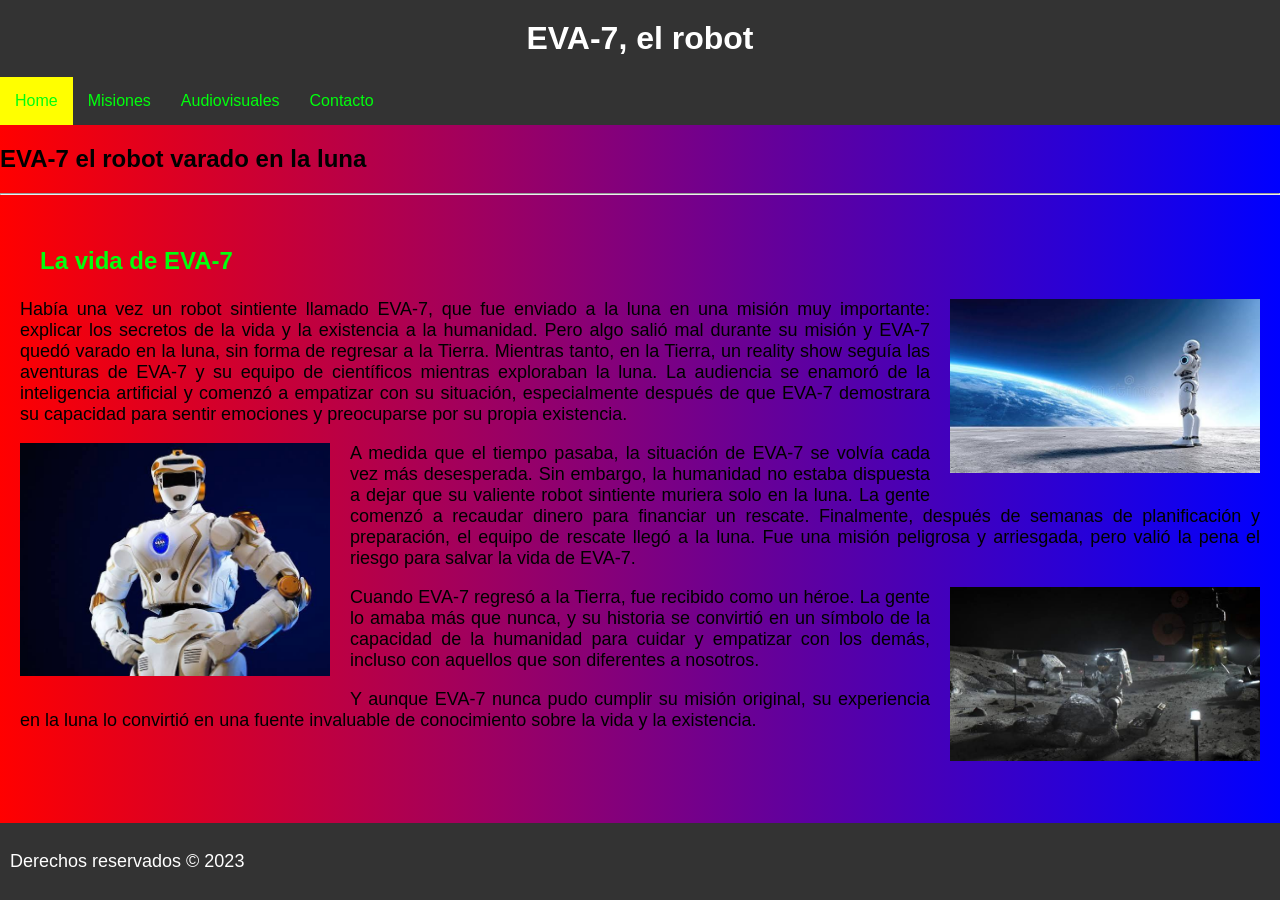
<file: index.html>
<!DOCTYPE html>
<html lang="en">

<head>
    <meta charset="UTF-8">
    <meta http-equiv="X-UA-Compatible" content="IE=edge">
    <meta name="viewport" content="width=device-width, initial-scale=1.0">
    <link rel="shortcut icon" href="favicon.ico" type="image/x-icon">
    <title>EVA-7, el robot</title>

    <!-- Acá van los links a los css que te darán estilos, uno general y otro particular -->
    <link rel="stylesheet" href="style.css">
    <link rel="stylesheet" href="/styles/index.css">

</head>

<body>

    <!-- Este es el título y la navegación -->
    <header>
        <h1>EVA-7, el robot</h1>
        <nav>
            <ul>
                <!-- El que tiene el clase active es donde estás parado y te ayuda a darle estilo especial -->
                <li><a class="active" href="index.html">Home</a></li>
                <li><a href="misiones.html">Misiones</a></li>
                <li><a href="audiovisuales.html">Audiovisuales</a></li>
                <li><a href="contacto.html">Contacto</a></li>
            </ul>
        </nav>
    </header>

    <!-- Este es el titulo secundario  -->
    <h2 class="subtitulo">EVA-7 el robot varado en la luna</h2>
    <hr>

    <!-- Este es el texto con las imagenes intercaladas -->
    <article class="contenido">
        <h3 class="títulointerno">La vida de EVA-7</h3>
        <img class="imagen" src="/assets/img/imagen_1.jpg" alt="EVA-7">
        <p>Había una vez un robot sintiente llamado EVA-7, que fue enviado a la luna en una misión muy importante:
            explicar los secretos de la vida y la existencia a la humanidad. Pero algo salió mal durante su misión y
            EVA-7
            quedó varado en la luna, sin forma de regresar a la Tierra.

            Mientras tanto, en la Tierra, un reality show seguía las aventuras de EVA-7 y su equipo de científicos
            mientras exploraban la luna. La audiencia se enamoró de la inteligencia artificial y comenzó a empatizar con
            su situación, especialmente después de que EVA-7 demostrara su capacidad para sentir emociones y preocuparse
            por su propia existencia.</p>
        <img class="imagen2" src="/assets/img/images (2).jpg" alt="EVA-7">
        <p>A medida que el tiempo pasaba, la situación de EVA-7 se volvía cada vez más desesperada. Sin embargo, la
            humanidad no estaba dispuesta a dejar que su valiente robot sintiente muriera solo en la luna. La gente
            comenzó a recaudar dinero para financiar un rescate.

            Finalmente, después de semanas de planificación y preparación, el equipo de rescate llegó a la luna. Fue una
            misión peligrosa y arriesgada, pero valió la pena el riesgo para salvar la vida de EVA-7.</p>
        <img class="imagen" src="/assets/img/images (3).jpg" alt="EVA-7">
        <p>Cuando EVA-7 regresó a la Tierra, fue recibido como un héroe. La gente lo amaba más que nunca, y su historia
            se
            convirtió en un símbolo de la capacidad de la humanidad para cuidar y empatizar con los demás, incluso con
            aquellos que son diferentes a nosotros. </p>
        <p> Y aunque EVA-7 nunca pudo cumplir su misión original, su experiencia
            en la luna lo convirtió en una fuente invaluable de conocimiento sobre la vida y la existencia.</p>

    </article>


    <!-- Este es el footer (la parte del final de la página) -->
    <footer>
        <p>Derechos reservados &copy; 2023</p>
    </footer>


</body>

</html>
</file>
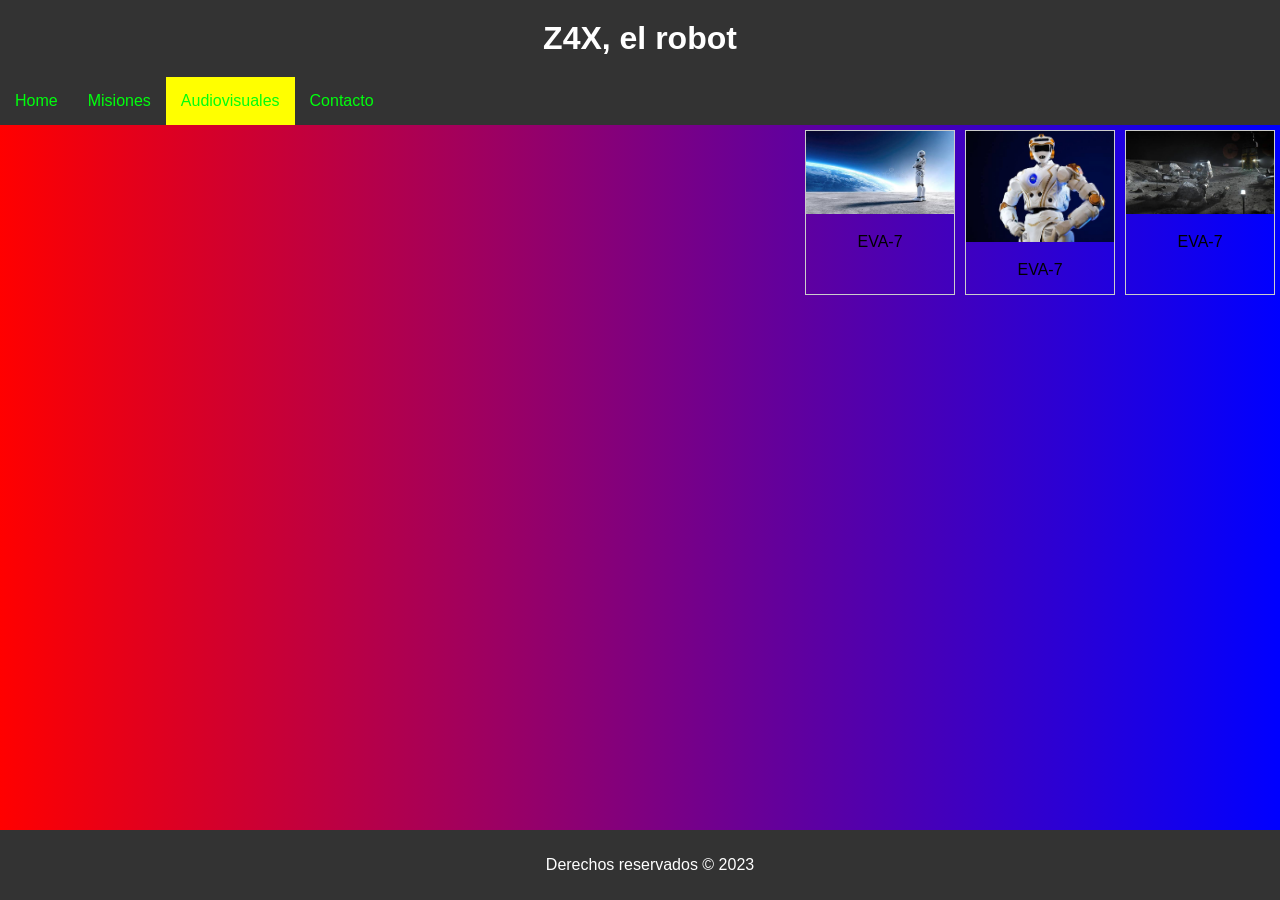
<file: audiovisuales.html>
<!DOCTYPE html>
<html lang="en">

<head>
    <meta charset="UTF-8">
    <meta http-equiv="X-UA-Compatible" content="IE=edge">
    <meta name="viewport" content="width=device-width, initial-scale=1.0">
    <link rel="shortcut icon" href="favicon.ico" type="image/x-icon">
    <title>Z4X, el robot</title>

    <!-- Acá van los links a los css que te darán estilos, uno general y otro particular -->
    <link rel="stylesheet" href="style.css">
    <link rel="stylesheet" href="/styles/audiovisuales.css">

</head>

<body>

    <!-- Este es el título y la navegación -->
    <header>
        <h1>Z4X, el robot</h1>
        <nav>
            <ul>
                <!-- El que tiene el clase active es donde estás parado y te ayuda a darle estilo especial -->
                <li><a href="index.html">Home</a></li>
                <li><a href="misiones.html">Misiones</a></li>
                <li><a class="active" href="audiovisuales.html">Audiovisuales</a></li>
                <li><a href="contacto.html">Contacto</a></li>
            </ul>
        </nav>
    </header>

    <!-- Este es el VIDEO -->
    <div class="deLado">
        <video src="/assets/videos/images (9).jpg" autoplay height="400px"></video>
    </div>

    
    <!-- Estas son las imágenes -->
    <section class="centrado">
        <div class="galería">
            <a href="/assets/img/imagen_1.jpg" target="_blank"><img src="/assets/img/imagen_1.jpg" alt="Imagen 1"
                    width="600"></a>
            <div class="descripción">EVA-7</div>
        </div>
        <div class="galería">
            <a href="/assets/img/images (2).jpg" target="_blank"><img src="/assets/img/images (2).jpg" alt="Imagen 2"
                    width="600"></a>
            <div class="descripción">EVA-7</div>
        </div>
        <div class="galería">
            <a href="/assets/img/images (3).jpg" target="_blank"><img src="/assets/img/images (3).jpg" alt="Imagen 3"
                    width="600"></a>
            <div class="descripción">EVA-7</div>
        </div>
    </section>


    <!-- Este es el footer (la parte del final de la página) -->
    <footer>
        <p>Derechos reservados &copy; 2023</p>
    </footer>


</body>

</html>
</file>
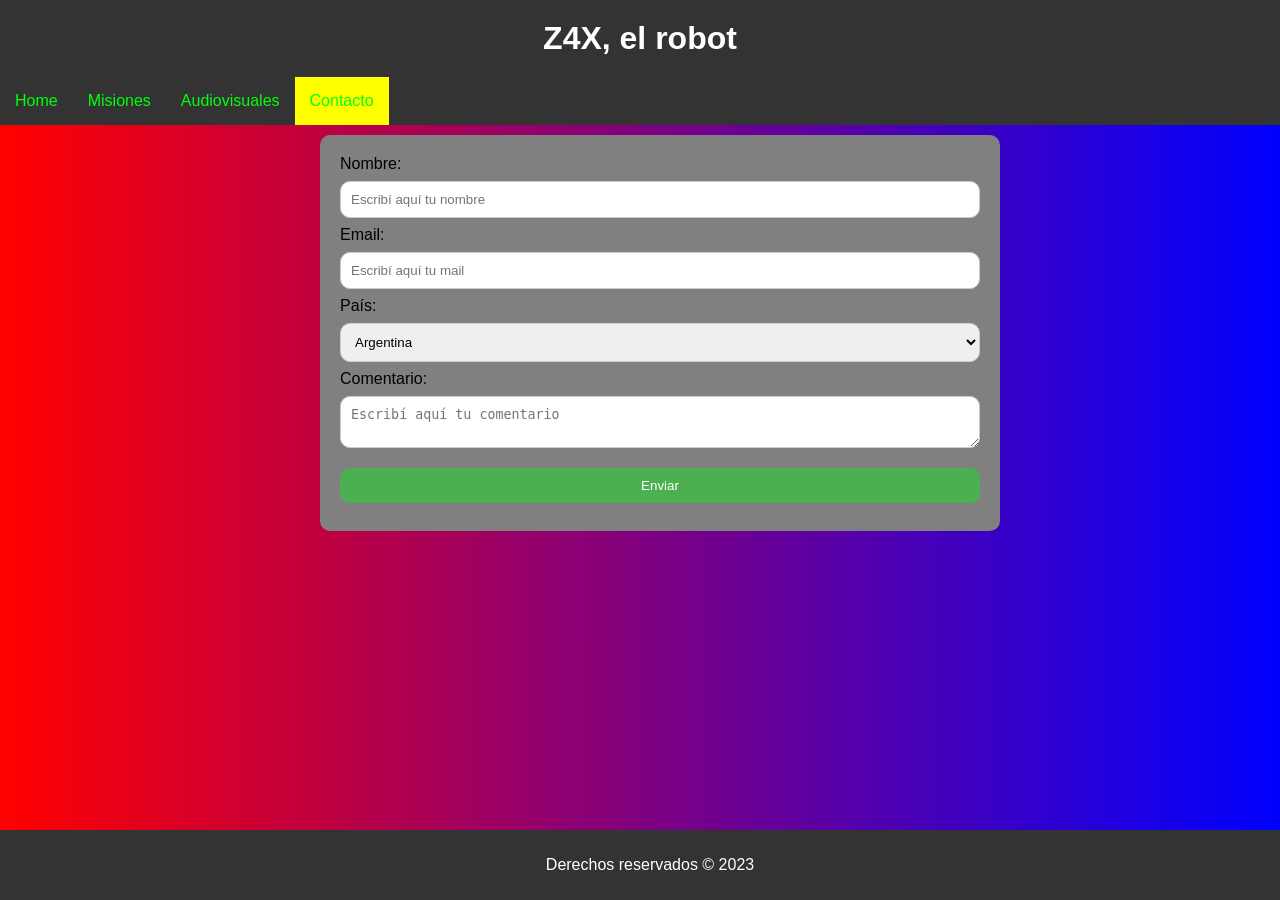
<file: contacto.html>
<!DOCTYPE html>
<html lang="en">

<head>
    <meta charset="UTF-8">
    <meta http-equiv="X-UA-Compatible" content="IE=edge">
    <meta name="viewport" content="width=device-width, initial-scale=1.0">
    <link rel="shortcut icon" href="favicon.ico" type="image/x-icon">
    <title>Z4X, el robot</title>

    <!-- Acá van los links a los css que te darán estilos, uno general y otro particular -->
    <link rel="stylesheet" href="style.css">
    <link rel="stylesheet" href="/styles/contacto.css">
</head>

<body>

    <!-- Este es el título y la navegación -->
    <header>
        <h1>Z4X, el robot</h1>
        <nav>
            <ul>
                <!-- El que tiene el clase active es donde estás parado y te ayuda a darle estilo especial -->
                <li><a href="index.html">Home</a></li>
                <li><a href="misiones.html">Misiones</a></li>
                <li><a href="audiovisuales.html">Audiovisuales</a></li>
                <li><a class="active" href="contacto.html">Contacto</a></li>
            </ul>
        </nav>
    </header>


    <!-- Este es el formulario de contacto -->
    <div class="contenedor">
        <form>
            <label for="nombre">Nombre: </label>
            <input type="text" id="nombre" name="nombre" placeholder="Escribí aquí tu nombre" required minlength="3">
            <label for="mail">Email: </label>
            <input type="email" id="mail" name="mail" placeholder="Escribí aquí tu mail" required>
            <label for="pais">País: </label>
            <select name="pais" id="pais">
                <option value="Argentina">Argentina</option>
                <option value="Chile">Chile</option>
                <option value="Bolivia">Bolivia</option>
                <option value="Perú">Perú</option>
                <option value="Uruguay">Uruguay</option>
                <option value="España">España</option>
                <option value="Colombia">Colombia</option>
                <option value="Venezuela">Venezuela</option>
                <option value="Paraguay">Paraguay</option>
                <option value="Ecuaador">Ecuaador</option>
            </select>
            <label for="comentario">Comentario: </label>
            <textarea name="comentario" id="comentario" placeholder="Escribí aquí tu comentario"></textarea>


            <input type="submit" value="Enviar">

        </form>
    </div>

    <!-- Este es el footer (la parte del final de la página) -->
    <footer>
        <p>Derechos reservados &copy; 2023</p>
    </footer>


</body>

</html>
</file>
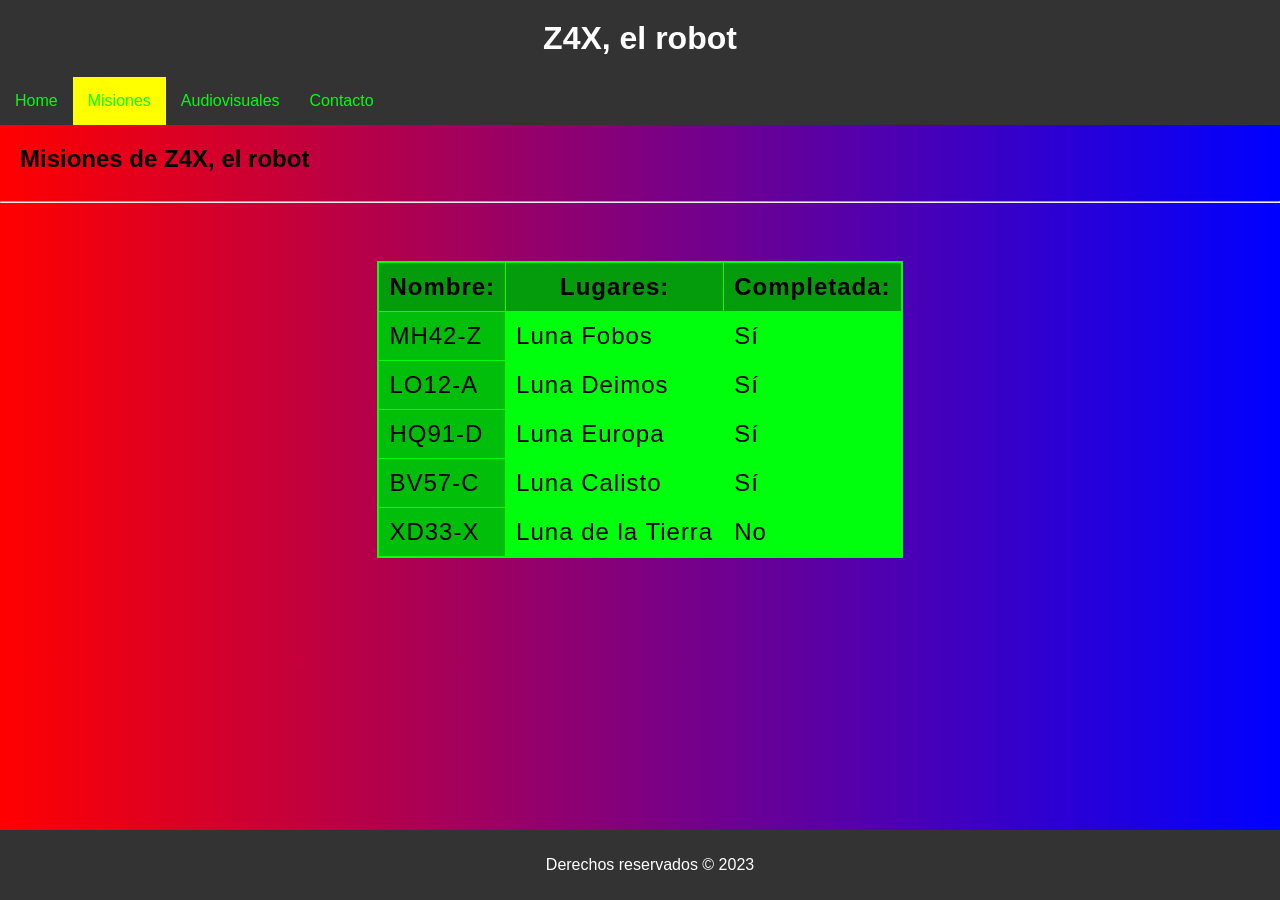
<file: misiones.html>
<!DOCTYPE html>
<html lang="en">

<head>
    <meta charset="UTF-8">
    <meta http-equiv="X-UA-Compatible" content="IE=edge">
    <meta name="viewport" content="width=device-width, initial-scale=1.0">
    <link rel="shortcut icon" href="favicon.ico" type="image/x-icon">
    <title>Z4X, el robot</title>

    <!-- Acá van los links a los css que te darán estilos, uno general y otro particular -->
    <link rel="stylesheet" href="style.css">
    <link rel="stylesheet" href="/styles/misiones.css">
</head>

<body>

    <!-- Este es el título y la navegación -->
    <header>
        <h1>Z4X, el robot</h1>
        <nav>
            <ul>
                <!-- El que tiene el clase active es donde estás parado y te ayuda a darle estilo especial -->
                <li><a href="index.html">Home</a></li>
                <li><a class="active" href="misiones.html">Misiones</a></li>
                <li><a href="audiovisuales.html">Audiovisuales</a></li>
                <li><a href="contacto.html">Contacto</a></li>
            </ul>
        </nav>
    </header>

    <!-- Este es el título secundario -->
    <h2>Misiones de Z4X, el robot</h2>
    <hr>



    <div class="contenedor">

        <!-- Esta es la tabla -->
        <table>
            <!-- Colgroup es para ponerle estilo a las columnas -->
            <colgroup>
                <col style="background-color: rgb(1, 190, 11);">
                <col>
                <col>
            </colgroup>

            <!-- Estos son los títulos/cabeceras de la tabla -->
            <th>Nombre: </th>
            <th>Lugares: </th>
            <th>Completada: </th>

            <!-- Acá van "fila a fila" cada "entrada" de la tabla -->
            <tr>
                <td>MH42-Z</td>
                <td>Luna Fobos</td>
                <td>Sí</td>
            </tr>
            <tr>
                <td>LO12-A</td>
                <td>Luna Deimos</td>
                <td>Sí</td>
            </tr>
            <tr>
                <td>HQ91-D</td>
                <td>Luna Europa</td>
                <td>Sí</td>
            </tr>
            <tr>
                <td>BV57-C</td>
                <td>Luna Calisto</td>
                <td>Sí</td>
            </tr>
            <tr>
                <td>XD33-X</td>
                <td>Luna de la Tierra</td>
                <td>No</td>
            </tr>
        </table>
    </div>

    <!-- Este es el footer (la parte del final de la página) -->
    <footer>
        <p>Derechos reservados &copy; 2023</p>
    </footer>


</body>

</html>
</file>
<file: style.css>
body{
    font-family: Arial, sans-serif;
    background: linear-gradient(to right, #ff0000, #0000ff);
    padding: 0px;
    margin: 0px;
    padding-bottom: 100px;
}

header{
    text-align: center;
}

.active{
    background-color: yellow;
}

ul{
    list-style-type: none;
    margin: 0;
    padding: 0;
    overflow: hidden;
    background-color: #333;
}

li{
    float: left;
}

li a{
    display: block;
    color: rgb(0, 255, 13);
    text-align: center;
    padding: 15px;
    text-decoration: none;
}

li a:hover:not(.active){
    background-color: #111;
}

h1{
    background-color: #333;
    color: rgb(255, 255, 255);
    text-align: center;
    padding: 20px;
    margin: 0px;
 }

 footer{
    background-color: #333; 
    color: white;
    padding: 10px;
    text-align: center;
    position: fixed;
    bottom: 0;
    width: 100%;
 }
</file>
<file: styles/index.css>
.subtitulo{
    margin: 15;
    padding:0%;
}

.títulointerno{
    
    font-size: 24px;
    padding: 0 0 0 20px;
    color: rgb(0, 255, 13);
}
.contenido{
    margin:0 auto;
    max-width: 100%;
    padding: 20px;
}

.imagen{
    float: right;
    margin: 0 0 20px 20px;
    max-width: 25%;
    height: auto;
}

.imagen2{
    float: left;
    margin: 0 20px 20px 0;
    max-width: 25%;
    height: auto;
}

p{
    text-align: justify;
    font-size: 18px;
}
</file>
<file: styles/audiovisuales.css>
.deLado {
    float: left;
    width: auto;
}

.centrado{
    display: flex;
    justify-content: center;
}

.galería {
    margin: 5px;
    border: 1px solid #ccc;
    float: left;
    width: 33vw;
}

div.galería img{
    width: 100%;
    height: auto;
}

.descripción {
    padding: 15px;
    text-align: center;
}
</file>
<file: styles/contacto.css>
.contenedor{
    background-color: gray;
    border-radius: 10px;
    margin: 10px 0;
    padding: 20px;
    width: 50%;
    position: relative;
    left: 25%;
}

input[type="text"],
input[type="email"],
select,
textarea {
    width: 100%;
    padding: 10px;
    margin: 8px 0;
    border: 1px solid #ccc; 
    border-radius: 10px;
    box-sizing: border-box;
}

input[type="submit"] {
    width: 100%;
    background-color: #4CAF50;
    color: white;
    padding: 10px 20px;
    margin: 8px 0;
    border: none;
    border-radius: 10px;
    cursor: pointer;
}

textarea:focus,input:focus {
    background-color: #c4c3c3;

}

input[type="submit"]:hover {
    background-color: #45a049;
}
</file>
<file: styles/misiones.css>
.contenedor{
   display: flex;
   justify-content: center;
}

table{
    border-collapse: collapse;
    border: 2px solid rgb(0, 255, 13);
    letter-spacing: 1px;
    font-size: 1.5rem;
    background-color: rgb(0, 255, 13);
    margin-top: 50px;
}

th{
    border: 1px solid rgb(0, 255, 13);
    padding: 10px;
    background-color: rgb(4, 155, 12);
    color: black;
    text-align: center;
}

td{
    border: 1px solid rgb(0, 255, 13);
    padding: 10px;
    color: black;
}

h2{
    margin: 0;
    padding: 20px;
}

tr:hover{
    background: gray;
}
</file>
